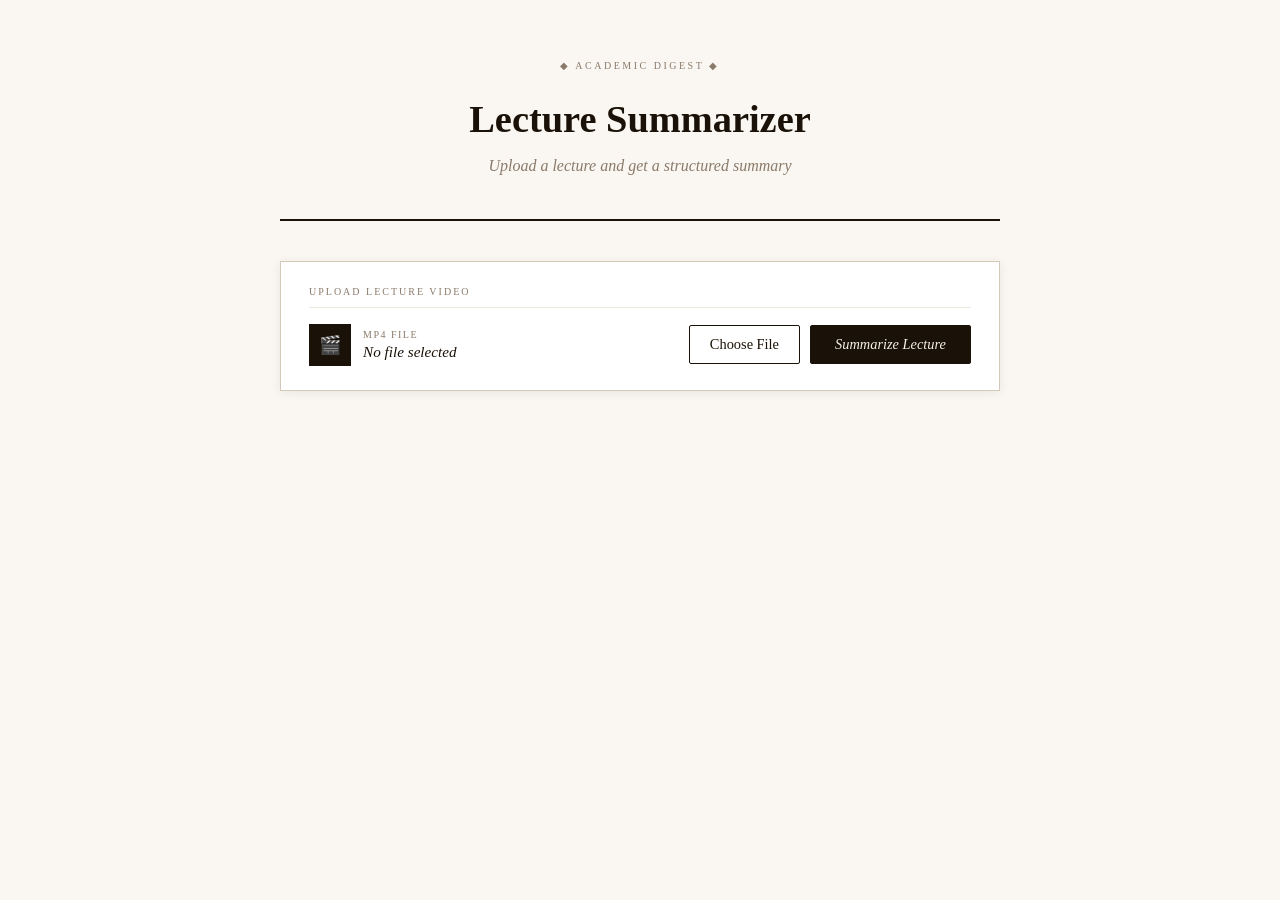
<file: static/index.html>
<!DOCTYPE html>
<html lang="en">
<head>
  <meta charset="UTF-8" />
  <title>Lecture Summarizer</title>
  <style>
    body {
      font-family: Georgia, serif;
      max-width: 720px;
      margin: 60px auto;
      padding: 0 24px 80px;
      background: #faf7f2;
      color: #1a1208;
    }
 
    /* ── Masthead ── */
    .masthead {
      text-align: center;
      padding-bottom: 28px;
      margin-bottom: 40px;
      border-bottom: 2px solid #1a1208;
    }
    .masthead::before {
      content: '◆ ACADEMIC DIGEST ◆';
      display: block;
      font-size: 10px;
      letter-spacing: 0.25em;
      color: #8a7a6a;
      margin-bottom: 12px;
    }
    .masthead h1 {
      font-size: 2.4rem;
      font-weight: 700;
      margin-bottom: 6px;
    }
    .masthead p {
      color: #8a7a6a;
      font-style: italic;
      font-size: 1rem;
    }
 
    /* ── Cards ── */
    .card {
      background: white;
      border: 1px solid #d4c9b8;
      padding: 24px 28px;
      margin-bottom: 24px;
      box-shadow: 0 2px 10px rgba(26,18,8,0.07);
    }
    .card-label {
      font-size: 10px;
      letter-spacing: 0.2em;
      text-transform: uppercase;
      color: #8a7a6a;
      margin-bottom: 16px;
      padding-bottom: 10px;
      border-bottom: 1px solid #ede8df;
    }
 
    /* ── Upload row ── */
    .upload-row {
      display: flex;
      align-items: center;
      justify-content: space-between;
      gap: 16px;
      flex-wrap: wrap;
    }
    .upload-file-info {
      display: flex;
      align-items: center;
      gap: 12px;
    }
    .upload-icon {
      width: 42px; height: 42px;
      background: #1a1208;
      display: flex; align-items: center; justify-content: center;
      font-size: 18px; flex-shrink: 0;
    }
    .upload-file-meta { font-size: 10px; letter-spacing: 0.15em; color: #8a7a6a; margin-bottom: 3px; }
    #file-name { font-style: italic; font-size: 0.95rem; color: #1a1208; }
    .upload-buttons { display: flex; gap: 10px; }
 
    /* ── Buttons ── */
    button {
      font-family: Georgia, serif;
      cursor: pointer;
      font-size: 0.9rem;
      border-radius: 2px;
      transition: all 0.2s;
    }
    button:disabled { opacity: 0.45; cursor: not-allowed; }
 
    .btn-ghost {
      padding: 10px 20px;
      background: transparent;
      border: 1px solid #1a1208;
      color: #1a1208;
    }
    .btn-ghost:hover:not(:disabled) { background: #f0ebe0; }
 
    .btn-solid {
      padding: 10px 24px;
      background: #1a1208;
      border: 1px solid #1a1208;
      color: #f5f0e8;
      font-style: italic;
    }
    .btn-solid:hover:not(:disabled) { background: #3a2808; }
 
    /* ── Status ── */
    #status {
      font-style: italic;
      color: #8a7a6a;
      font-size: 0.9rem;
      min-height: 20px;
      margin-bottom: 8px;
    }
 
    /* ── Output ── */
    #output {
      display: none;
      white-space: pre-wrap;
      line-height: 1.8;
      font-size: 0.95rem;
    }
 
    /* ── Chat ── */
    #chat-section { display: none; }
 
    #chat-box {
      background: #faf7f2;
      border: 1px solid #d4c9b8;
      padding: 20px;
      height: 360px;
      overflow-y: auto;
      margin-bottom: 12px;
      display: flex;
      flex-direction: column;
      gap: 12px;
      border-radius: 2px;
    }
 
    .chat-input-row { display: flex; gap: 8px; }
 
    #chat-input {
      flex: 1;
      padding: 10px 14px;
      border: 1px solid #d4c9b8;
      font-family: Georgia, serif;
      font-size: 0.95rem;
      background: white;
      outline: none;
      border-radius: 2px;
      transition: border-color 0.2s;
    }
    #chat-input:focus { border-color: #c8862a; }
 
    /* ── Ornament ── */
    .ornament {
      text-align: center;
      color: #c8862a;
      font-size: 13px;
      letter-spacing: 0.4em;
      margin: 32px 0;
    }
  </style>
</head>
<body>
 
  <!-- Masthead -->
  <div class="masthead">
    <h1>Lecture Summarizer</h1>
    <p>Upload a lecture and get a structured summary</p>
  </div>
 
  <!-- Upload card -->
  <div class="card">
    <div class="card-label">Upload lecture video</div>
    <input type="file" id="fileInput" accept=".mp4" style="display:none"
      onchange="updateFileName(this)" />
    <div class="upload-row">
      <div class="upload-file-info">
        <div class="upload-icon">🎬</div>
        <div>
          <div class="upload-file-meta">MP4 FILE</div>
          <div id="file-name">No file selected</div>
        </div>
      </div>
      <div class="upload-buttons">
        <button class="btn-ghost" onclick="document.getElementById('fileInput').click()">Choose File</button>
        <button class="btn-solid" id="btn" onclick="upload()">Summarize Lecture</button>
      </div>
    </div>
  </div>
 
  <!-- Status -->
  <div id="status"></div>
 
  <!-- Summary output -->
  <div class="card" id="output-card" style="display:none;">
    <div class="card-label">Generated summary</div>
    <div id="output"></div>
  </div>
 
  <!-- Divider -->
  <div class="ornament" id="ornament" style="display:none;">— ✦ —</div>
 
  <!-- Chat section -->
  <div id="chat-section">
    <div class="card">
      <div class="card-label">Ask about the lecture</div>
      <div id="chat-box"></div>
      <div class="chat-input-row">
        <input id="chat-input" type="text"
          placeholder="Ask a question about the lecture…"
          onkeydown="if(event.key==='Enter') sendMessage()" />
        <button class="btn-solid" id="send-btn" onclick="sendMessage()">Send</button>
      </div>
    </div>
  </div>
 
  <script>
    let chatHistory = [];
 
    function updateFileName(input) {
      const name = input.files[0]?.name || "No file selected";
      document.getElementById("file-name").textContent = name;
    }
 
    function showChat() {
      document.getElementById("chat-section").style.display = "block";
      document.getElementById("ornament").style.display = "block";
    }
 
    function appendMessage(role, text) {
      const box = document.getElementById("chat-box");
      const msg = document.createElement("div");
      msg.style.cssText = `
        max-width: 85%;
        padding: 10px 14px;
        line-height: 1.6;
        font-size: 0.92rem;
        border-radius: 2px;
        ${role === "user"
          ? "align-self: flex-end; background: #1a1208; color: #f5f0e8;"
          : "align-self: flex-start; background: white; color: #1a1208; border: 1px solid #d4c9b8;"}
      `;
      msg.textContent = text;
      box.appendChild(msg);
      box.scrollTop = box.scrollHeight;
    }
 
    async function sendMessage() {
      const input = document.getElementById("chat-input");
      const message = input.value.trim();
      if (!message) return;
 
      input.value = "";
      document.getElementById("send-btn").disabled = true;
      appendMessage("user", message);
 
      appendMessage("assistant", "Thinking…");
      const box = document.getElementById("chat-box");
      const thinking = box.lastChild;
 
      try {
        const res = await fetch("/chat", {
          method: "POST",
          headers: { "Content-Type": "application/json" },
          body: JSON.stringify({ message, history: chatHistory })
        });
        const data = await res.json();
        thinking.remove();
        appendMessage("assistant", data.reply);
        chatHistory.push({ role: "user", content: message });
        chatHistory.push({ role: "assistant", content: data.reply });
      } catch (e) {
        thinking.textContent = "Error: " + e.message;
      } finally {
        document.getElementById("send-btn").disabled = false;
        input.focus();
      }
    }
 
    async function upload() {
      const file = document.getElementById("fileInput").files[0];
      if (!file) return alert("Please select an .mp4 file.");
 
      const btn = document.getElementById("btn");
      const status = document.getElementById("status");
      const outputCard = document.getElementById("output-card");
      const output = document.getElementById("output");
 
      btn.disabled = true;
      outputCard.style.display = "none";
      status.textContent = "Uploading and processing… this may take a few minutes.";
 
      const form = new FormData();
      form.append("file", file);
 
      try {
        const res = await fetch("/summarize", { method: "POST", body: form });
        const data = await res.json();
        console.log("FULL RESPONSE:", data);        // ← add this
        console.log("SUMMARY VALUE:", data.summary); // ← and this

        if (!res.ok) throw new Error(data.detail || "Unknown error");
 
        status.textContent = "Done!";
        outputCard.style.display = "block";
        output.textContent = typeof data.summary === "string"
          ? data.summary
          : JSON.stringify(data.summary, null, 2);
 
        showChat();
      } catch (e) {
        status.textContent = "Error: " + e.message;
      } finally {
        btn.disabled = false;
      }
    }
  </script>
</body>
</html>
</file>
